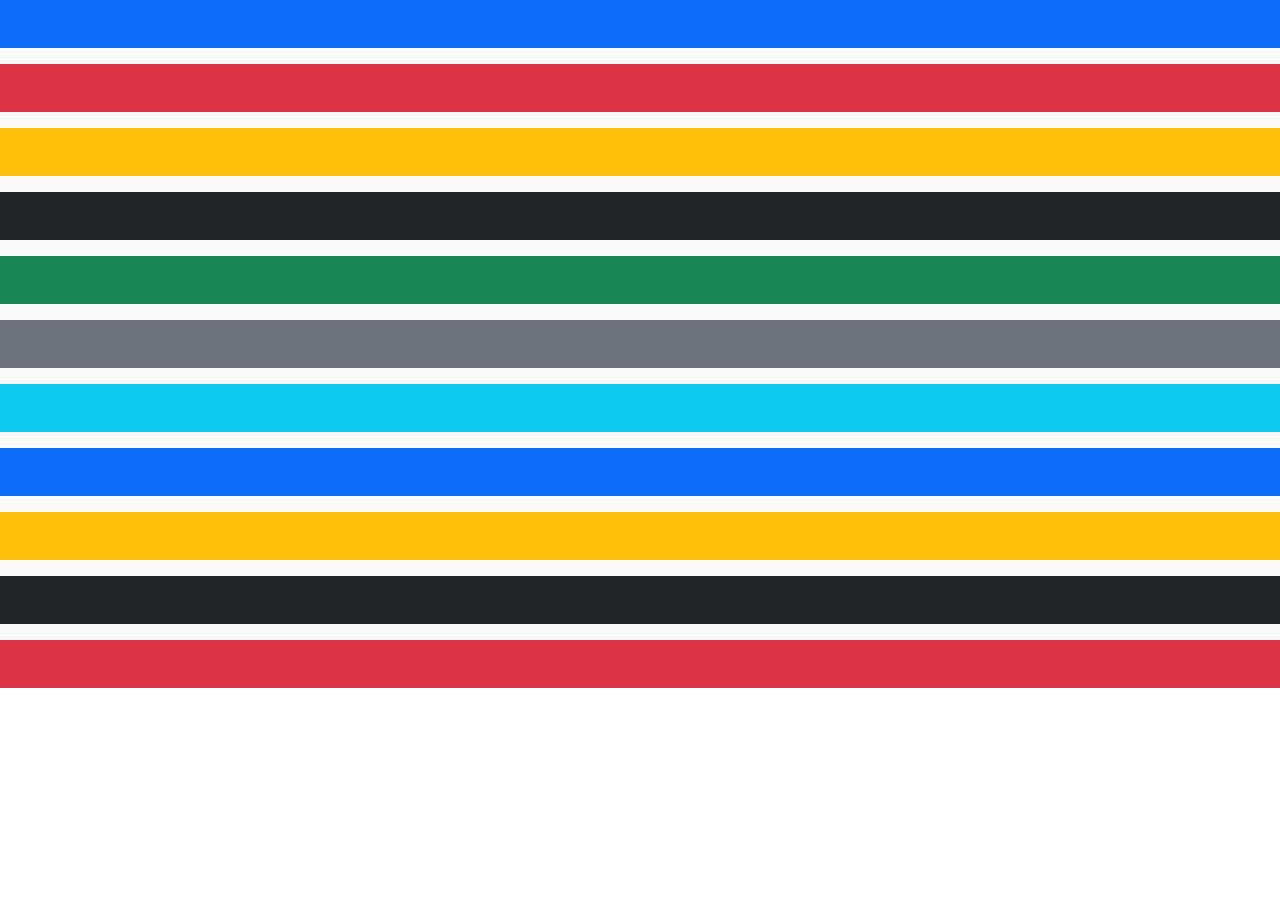
<file: Index.html>
<!DOCTYPE html>
<html>

<head>
  <meta charset="UTF-8">
  <meta name="viewport" content="width=device-width, initial-scale=1">
  <title> bootstrap </title>
  
<link href="https://cdn.jsdelivr.net/npm/bootstrap@5.3.3/dist/css/bootstrap.min.css" rel="stylesheet" 

</head>

<body>
  
  <div class="container-fluid bg-primary p-4 ">
    
  </div>
  <div class="container-fluid bg-light p-2">
    
  </div>
  <div class="container-fluid bg-danger p-4">
    
  </div>
  <div class="container-fluid bg-light p-2">
    
  </div>
  <div class="container-fluid bg-warning p-4">
    
  </div>
  <div class="container-fluid bg-light p-2">
    
  </div>
  <div class="container-fluid bg-dark p-4">
    
  </div>
  <div class="container-fluid bg-light p-2">
    
  </div>
  <div class="container-fluid bg-success p-4">
    
  </div>
  <div class="container-fluid bg-light p-2">
    
  </div>
  <div class="container-fluid bg-secondary p-4">
    
  </div>
  <div class="container-fluid bg-light p-2">
    
  </div>
  <div class="container-fluid bg-info p-4">
    
  </div>
  <div class="container-fluid bg-light p-2">
    
  </div>
  <div class="container-fluid bg-primary p-4">
    
  </div>
  <div class="container-fluid bg-light p-2">
    
  </div>
  <div class="container-fluid bg-warning p-4">
    
  </div>
  <div class="container-fluid bg-light p-2">
    
  </div>
  <div class="container-fluid bg-dark p-4">
    
  </div>
  <div class="container-fluid bg-light p-2">
    
  </div>
  <div class="container-fluid bg-danger p-4">
    
  </div>
  


  
  
  
  
  
  
  
  
  
  
  
<script src="https://cdn.jsdelivr.net/npm/bootstrap@5.3.3/dist/js/bootstrap.bundle.min.js"   

</body>

</html>
</file>
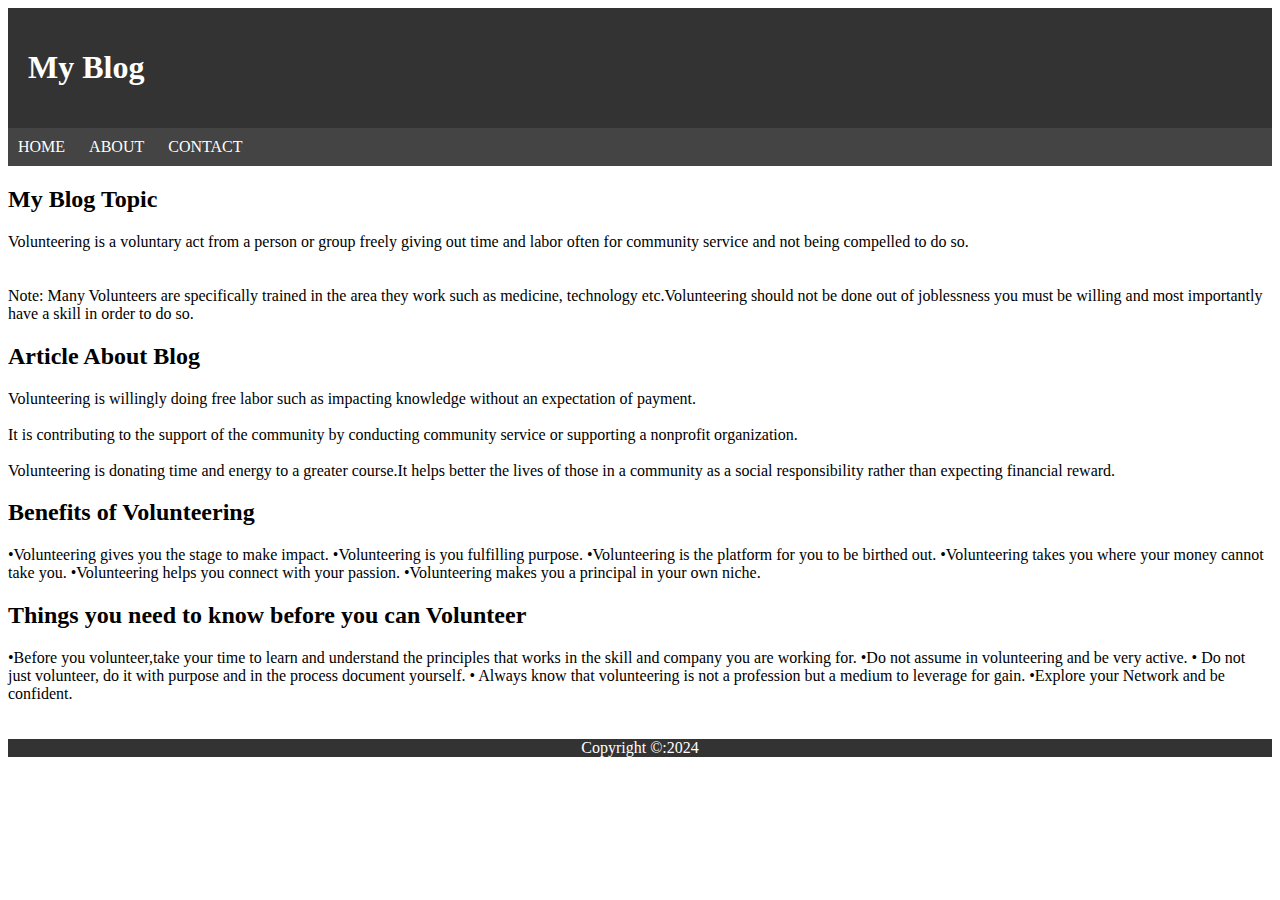
<file: index.html>
<!DOCTYPE html>
<html>
  <head>
    <title>My Blog</title>
    <link rel="stylesheet"href="styles.css"type="text/css">
   </head>
    <body>
      <header>
        <h1>My Blog</h1>
      </header>
      <nav>
        <ul>
          <li>HOME</li>
          <li>ABOUT</li>
          <li>CONTACT</li>
        </ul>
      </nav>
      <h2>My Blog Topic</h2>
      <pr>Volunteering is a voluntary act from a person or group freely giving out time and labor often for community service and not being compelled to do so.
      <br>
      <br>
      <br>
      Note: Many Volunteers are specifically trained in the area they work such as medicine, technology etc.Volunteering should not be done out of joblessness you must be willing and most importantly have a skill in order to do so. </pr>
      <h2>Article About Blog</h2>
      <pr>Volunteering is willingly doing free labor such as impacting knowledge without an expectation of payment.
     <br>
     <br>
      It is contributing to the support of the community by conducting community service or supporting a nonprofit organization.
      <br>
      <br>
      Volunteering is donating time and energy to a greater course.It helps better the lives of those in a community as a social responsibility rather than expecting financial reward.
      </pr>
      <h2>Benefits of Volunteering </h2>
      <pr>
      •Volunteering gives you the stage to make impact.
      

      •Volunteering is you fulfilling purpose.
      
      
      •Volunteering is the platform for you to be birthed out.
      
      
      •Volunteering takes you where your money cannot take you.
      
      
      •Volunteering helps you connect with your passion.
      
      •Volunteering makes you a principal in your own niche. 
      </pr>
      
      <h2>Things you need to know before you can Volunteer</h2>
      <pr>
      •Before you volunteer,take your time to learn and understand the principles that works in the skill and company you are working for.
      
      •Do not assume in volunteering and be very active.
      
      • Do not just volunteer, do it with purpose and in the process document yourself.
      
      • Always know that volunteering is not a profession but a medium to leverage for gain.
      
      •Explore your Network and be confident.
      </pr>
      <br><br><br>
      <footer>
        <pr>Copyright &copy:2024</pr>
      </footer>




    </body>

<head>
  <meta charset="UTF-8">
  <meta name="viewport" content="width=device-width, initial-scale=1">
  <title></title>
  
</head>

<body 
  
</body>

</body>

</html>
</file>
<file: styles.css>
header{
  background-color:#333;
  color:#fff;
  padding:20px;
}
nav{
  background-color:#444;
  color:#fff;
  padding:10px;
}
nav ul{
  list-style-type:none;
  margin:0;
  padding:0;
}
nav li{
  display:inline-block;
  margin-right:20px;
}
footer{
  background-color:#333;
  color:#fff;
  text-align:center;
}
</file>
